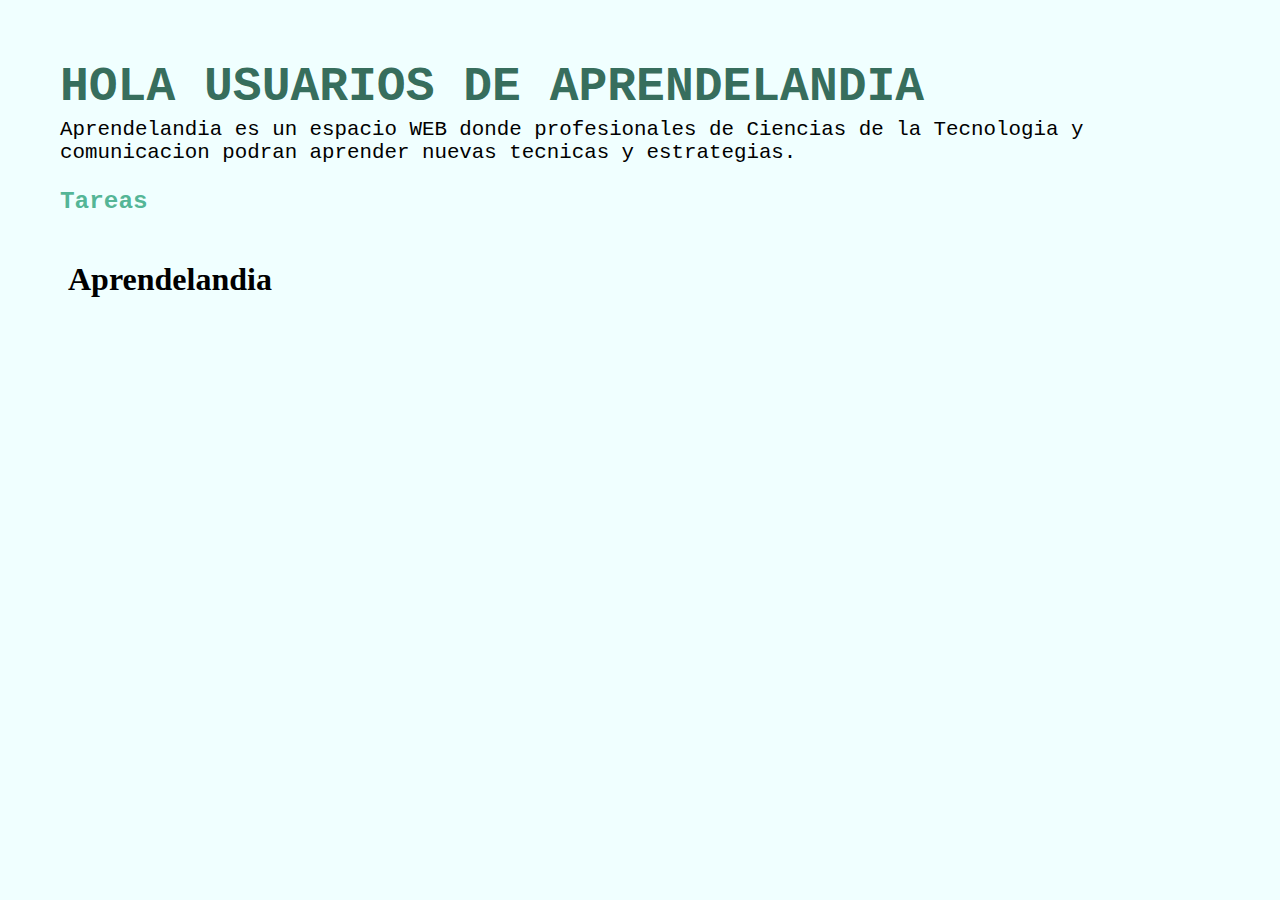
<file: index.html>
<!DOCTYPE html>
<html lang="en">

<head>
    <meta charset="UTF-8">
    <meta http-equiv="X-UA-Compatible" content="IE=edge">
    <meta name="viewport" content="width=device-width, initial-scale=1.0">
    <link rel="stylesheet" href="css/style.css">
    <title>APRENDELANDIA</title>
</head>

<body>
    <div>
        <h1 class="main-title">HOLA USUARIOS DE APRENDELANDIA</h1>
        <p>Aprendelandia es un espacio WEB donde profesionales de Ciencias de la Tecnologia y comunicacion podran aprender nuevas tecnicas y estrategias.</p>
    </div>
    <div>
        <h3 class="secundady-title">Tareas</h3>
    </div>
    <div>
        <iframe src="home.html" frameborder="0"></iframe>
    </div>
</body>

</html>
</file>
<file: css/style.css>
body {
    margin: 0px;
    padding: 60px;
    background-color: azure;
    font-family: 'Roboto', Courier, monospace;
    font-size: 1.3rem;
}

.main-title {
    padding: 0px;
    margin: 0px;
    color: rgba(4, 70, 48, 0.795);
    font-size: 48px;
}

.secundady-title {
    color: rgba(3, 145, 97, 0.678);
    font-size: "Roboto";
}

p {
    padding: auto;
    margin-top: 4px;
}
</file>
